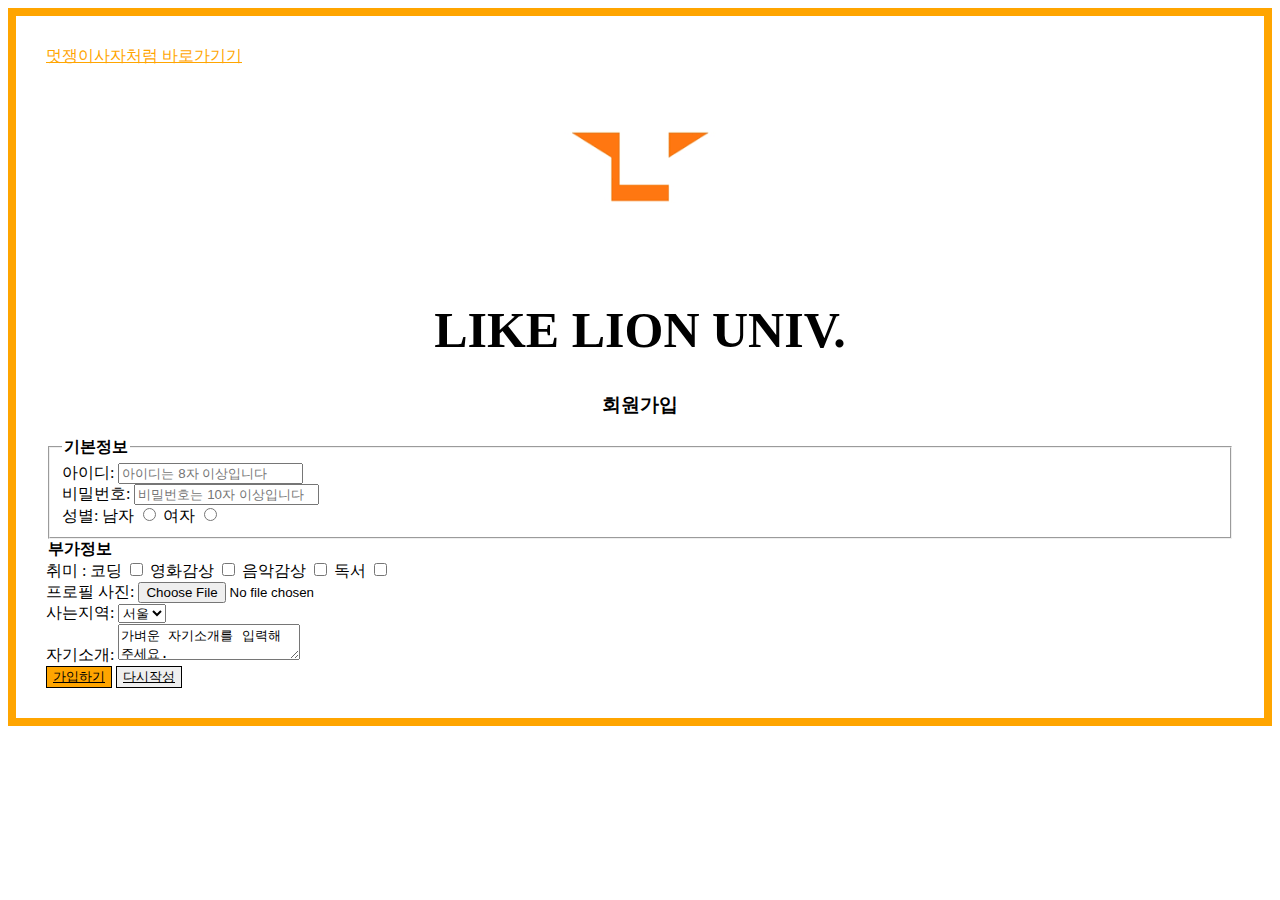
<file: index.html>
<!DOCTYPE html>
<html lang="ko">
    <head>
        <meta charset="UTF-8" />
        <link rel="stylesheet" href="index.css">
        <title>멋쟁이사자처럼13기</title>
    </head>

    <body>
        <a href="https://kmu-likelion13.site/">멋쟁이사자처럼 바로가기기</a>
        <br>
        <img src="lion.png" alt="이미지없음">
        <h1>LIKE LION UNIV.</h1>
        <h3>회원가입</h3>
        <from action="" methon="">
            <fieldset>
                <legend>기본정보</legend>
                <label for="uerid">아이디:
                    <input type="text" id="userid"placeholder="아이디는 8자 이상입니다">
                    </label>
                    <br>
                <label for="password">비밀번호:
                    <input type="text" id="password"placeholder="비밀번호는 10자 이상입니다">
                    </label>
                    <br>
                    성별:
                    <label for="gender">남자
                        <input type="radio">
                    </label>
                    <label for="gender">여자
                        <input type="radio">
                    </label>
        
                </fieldset>
                <fidldset>
                    <legend>
                        부가정보
                    </legend>
                    취미 :
                    <label for="hobby">코딩
                        <input type="checkbox">
                        </label>
                    <label for="hobby">영화감상
                        <input type="checkbox">
                        </label>
                    
                    <label for="hobby">음악감상
                        <input type="checkbox">
                        </label>
                    <label for="hobby">독서
                        <input type="checkbox">
                        </label>
                
                    <br>
                    프로필 사진:
                    <input type="file">
                    <br>
                    사는지역:
                    <select name="region">
                        <option value="서울">서울</option>
                        <option value="대구">대구</option>
                        <option value="창원">창원</option>
                       
    
                    </select>

                    <br>
                    자기소개:
                    <textarea name="intro">가벼운 자기소개를 입력해 주세요.</textarea>
                    <br>
                    <button class="button1">가입하기</button>
                    <button class="button2">다시작성</button>
                   
                    

                
                
            
                    
             </fidldset>
        </from>
    </body> 
</html>
</file>
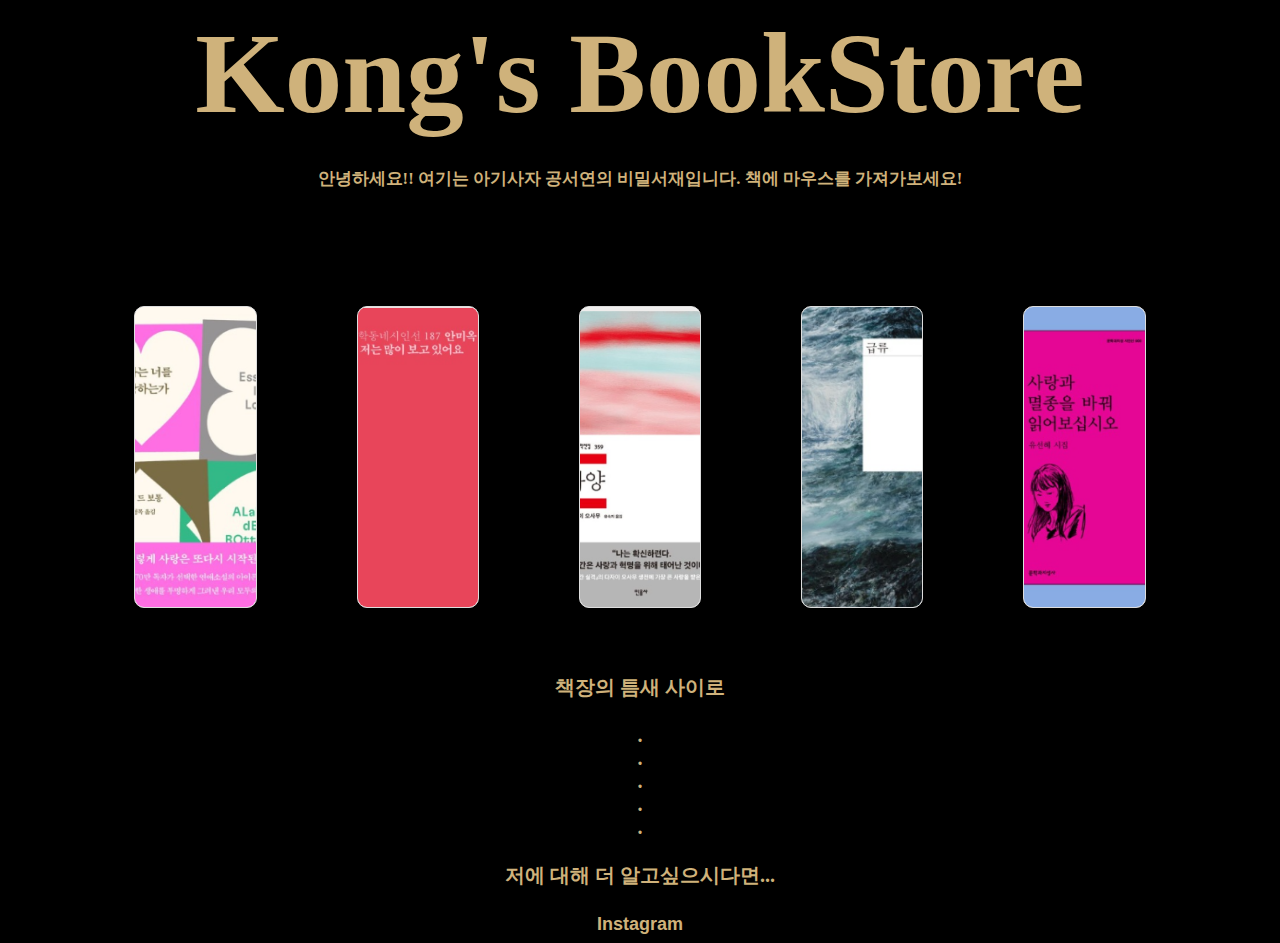
<file: 냠/index.html>
<!DOCTYPE html>
<html lang="ko">
    <head>
        <meta charset="UTF-8" />
        <link rel="stylesheet" href="index.css">
        <title>공서연 자기소개페이지</title>
        <link href="https://fonts.google.com/specimen/Uncial+Antiqua?query=Uncial+Antiqua" rel="stylesheet">
     </head>

</html>

<body>
    
    <h1>Kong's BookStore</h1>  
    <h5>안녕하세요!! 여기는 아기사자 공서연의 비밀서재입니다. 책에 마우스를 가져가보세요!</h5>
    
<body>

<br>
<br>
<br>

<div class="bookshelf">
    <div class="book">
        <img src="책 1.png" alt="왜 나는 너를 사랑하는가">
        <div class="book-title">왜 나는 너를 사랑하는가</div>
        <div class="book-description">
           저는 미디어전공 24학번 공서연입니다! 저는 북악관에 자주 출몰합니다!
        </div>
    </div>
    <div class="book">
        <img src="책2.png" alt="저는 많이 보고있어요">
        <div class="book-title">저는 많이 보고있어요</div>
        <div class="book-description">
           제 취미는 시집 읽기와 축구 시청인데요 위의 시집은 제가 처음으로 읽고 충격을 받았던 시집입니다!! 
        </div>
    </div>
    <div class="book">
        <img src="책3.png" alt="사양">
        <div class="책3.png">사양</div>
        <div class="book-description">
           지소쿠리클럽, 리도어, 한로로를 정말 정말 좋아해서 3/30 더글로우 페스티벌에 갑니다! 
        </div>
    </div>
    <div class="book">
        <img src="책4.png" alt="급류">
        <div class="책4.png">급류</div>
        <div class= "book-description">
            저는 기획하는 것을 매우 좋아하고 즐겨서 기획/디자인 세션으로 지원했지만 개발도 열심히 배우겠습니다!!!
        </div>
    </div>
    <div class="book">
    <img src="책5.png" alt="사랑과 멸종을 바꿔 읽어보십시오">
    <div class="책5.png">사랑과 멸종을 바꿔 읽어보십시오 </div>
    <div class= "book-description">
        ENFJ라 매우 활발하지만 낯을 좀 가립니다 ㅠㅠ !! 편하게 다가와주세요!
    </div>
</div>
</div>

<br>
<br>

<h4>책장의 틈새 사이로</h4>
<br>
<h4>.</h4>
<h4>.</h4>
<h4>.</h4>
<h4>.</h4>
<h4>.</h4>
<br>
<h4>저에 대해 더 알고싶으시다면... 
</h4>
<br>
<div class="a_containar">
    <a href="https://www.instagram.com/k_eong/">Instagram</a>
</div>


</body>
</file>
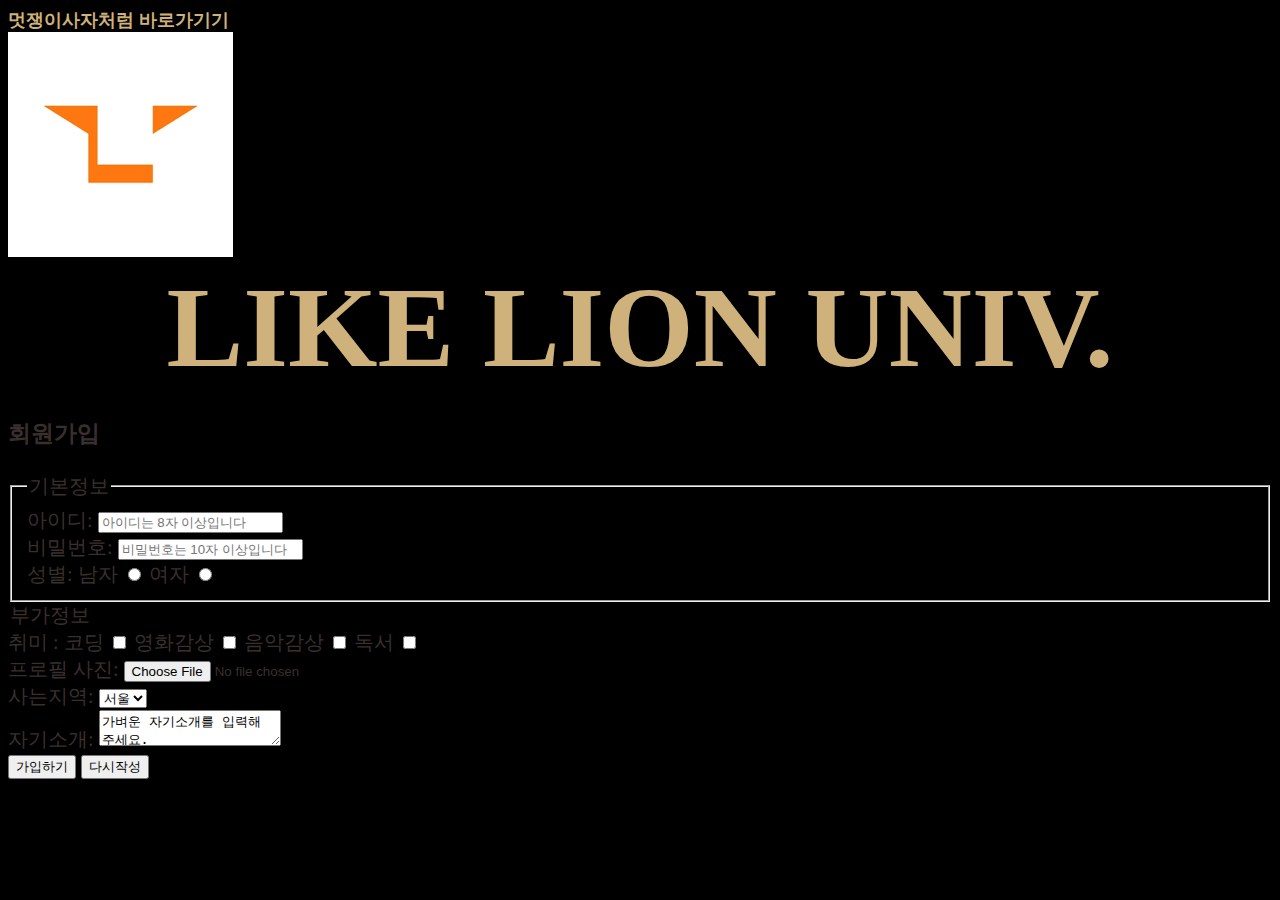
<file: 냠/practice.html>
<!DOCTYPE html>
<html lang="ko">
    <head>
        <meta charset="UTF-8" />
        <link rel="stylesheet" href="index.css">
        <title>멋쟁이사자처럼13기</title>
    </head>

    <body>
        <a href="https://kmu-likelion13.site/">멋쟁이사자처럼 바로가기기</a>
        <br>
        <img src="lion.png" alt="이미지없음">
        <h1>LIKE LION UNIV.</h1>
        <h3>회원가입</h3>
        <from action="" methon="">
            <fieldset>
                <legend>기본정보</legend>
                <label for="uerid">아이디:
                    <input type="text" id="userid"placeholder="아이디는 8자 이상입니다">
                    </label>
                    <br>
                <label for="password">비밀번호:
                    <input type="text" id="password"placeholder="비밀번호는 10자 이상입니다">
                    </label>
                    <br>
                    성별:
                    <label for="gender">남자
                        <input type="radio">
                    </label>
                    <label for="gender">여자
                        <input type="radio">
                    </label>
        
                </fieldset>
                <fidldset>
                    <legend>
                        부가정보
                    </legend>
                    취미 :
                    <label for="hobby">코딩
                        <input type="checkbox">
                        </label>
                    <label for="hobby">영화감상
                        <input type="checkbox">
                        </label>
                    
                    <label for="hobby">음악감상
                        <input type="checkbox">
                        </label>
                    <label for="hobby">독서
                         <input type="checkbox">
                        </label>
                
                    <br>
                    프로필 사진:
                    <input type="file">
                    <br>
                    사는지역:
                    <select name="region">
                        <option value="서울">서울</option>
                        <option value="대구">대구</option>
                        <option value="창원">창원</option>
                       
    
                    </select>

                    <br>
                    자기소개:
                    <textarea name="intro">가벼운 자기소개를 입력해 주세요.</textarea>
                    <br>
                    <button class="button1">가입하기</button>
                    <button class="button2">다시작성</button>
                   
                    

                
                
            
                    
             </fidldset>
        </from>
    </body> 
</html>
</file>
<file: index.css>
body{
    border: 8px solid orange;
    padding: 30px ; 
}

a{
    color:orange;
}

img{
    width:200px;
    display:block;
    margin: 0 auto;
}

h1{
    text-align: center;
    font-size:50px;
}

h3{
    text-align: center;
}

legend{
    font-weight:bold;
}

button{
    border:1px solid black;
    text-decoration: underline;
    
}

.button1{
    background-color:orange
}
</file>
<file: 냠/index.css>
body {
  background-color: #000000
}

.a_containar{
  text-align: center;
}
a{
  
  font-family: "Poppins", sans-serif;
    font-size: 18px; 
    font-weight: bold; 
    text-decoration: none; 
    color: #cfb27b; 
    margin:  auto;
    text-align: center;
   
}
h1{
  font-family:Georgia,'Times New Roman', Times, sans-serif;
  font-size: 115px; 
  margin:  auto;
  text-align: center;
  color: #cfb27b; 
 
}

h5{
  text-align: center;
  color: #cfb27b; 
}
.bookshelf {
  display: flex;
  gap:100px;
  overflow-x: auto; 
  padding: 20px;
  max-width: 80%;
  margin: auto;
  font-size: 15px; 
}


.book {
  width: 180px;
  height: 300px;
  background-color: #f8f8f8;
  border: 1px solid #ddd;
  border-radius: 10px;
  position: relative;
  overflow: hidden;
  cursor: pointer;
  transition: transform 0.3s ease;
}


.book:hover {
  transform: scale(1.1);
}




.book-description {
  position: absolute;
  top: 50%;
  left: 50%;
  transform: translate(-50%, -50%);
  background-color: rgba(52, 49, 49, 0.7);
  color: white;
  padding: 15px;
  border-radius: 5px;
  display: none; 
  text-align: center;
  width: 90%;
}

  
  .book img {
    width: 100%;
    height: 100%;
    object-fit: cover; 
  }

.book:hover .book-description {
  display: block;
}
h4{
  
  font-size: 4-px; 
  margin:  auto;
  text-align: center;
  color: #cfb27b; 
}
 
  body {
    font-family: 'Uncial Antiqua', serif;
    font-size: 20px;
    color: #3a2f2f; 
  }
</file>
